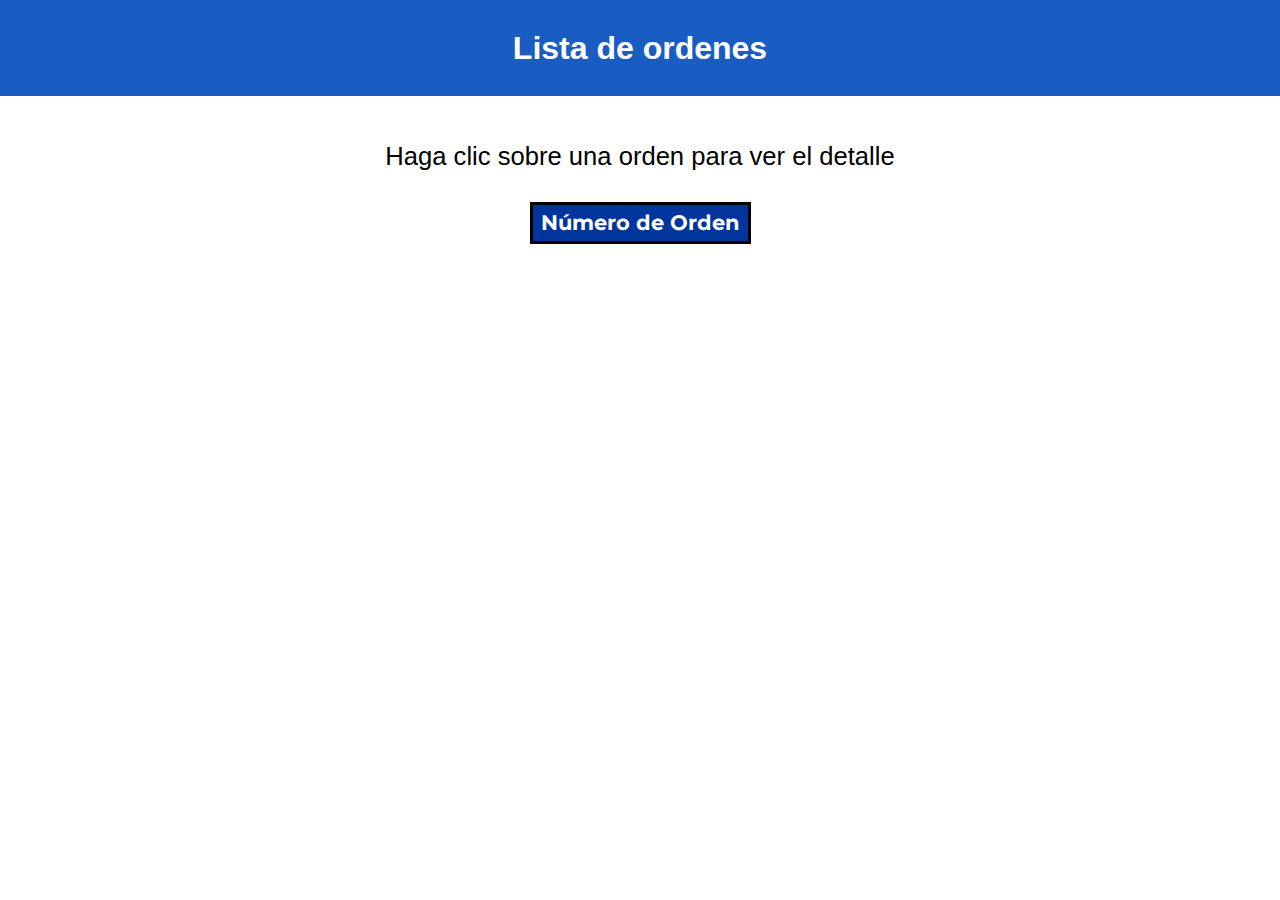
<file: index.html>
<!DOCTYPE html>
<html lang="es">
    </head>
        <meta charset="utf-8">
        <meta name="viewport" content="width=device-width, initial-scale=1">
        <link rel="stylesheet" type="text/css" href="css/reset.css">
        <link rel="stylesheet" type="text/css" href="css/orders.css">
        <link rel="preconnect" href="https://fonts.googleapis.com">
        <link rel="preconnect" href="https://fonts.gstatic.com" crossorigin>
        <link href="https://fonts.googleapis.com/css2?family=Montserrat:wght@500&display=swap" rel="stylesheet">
        <title>Ordenes</title>
    </head lang="es">
    <body>
        <main>
            <header class="header_ordenes">
                <h2 class="titulo">Lista de ordenes</h2>
            </header>

            <section class="seccion_tabla_ordenes">
                <p class="texto">Haga clic sobre una orden para ver el detalle</p>

                <table class="tablaOrdenes">
                    <thead class="tablaOrdenes_head thead">
                        <tr>
                            <th class="th_ordenes">Número de Orden</th>
                        </tr>
                    </thead>
                        <tr>
                        </tr>
                    <tbody class="tablaOrdenes_cuerpo"></tbody>
                </table>
            </section>

        </main>
        <script type="module" src="js/orders.js"></script>
    </body>
</html>
</file>
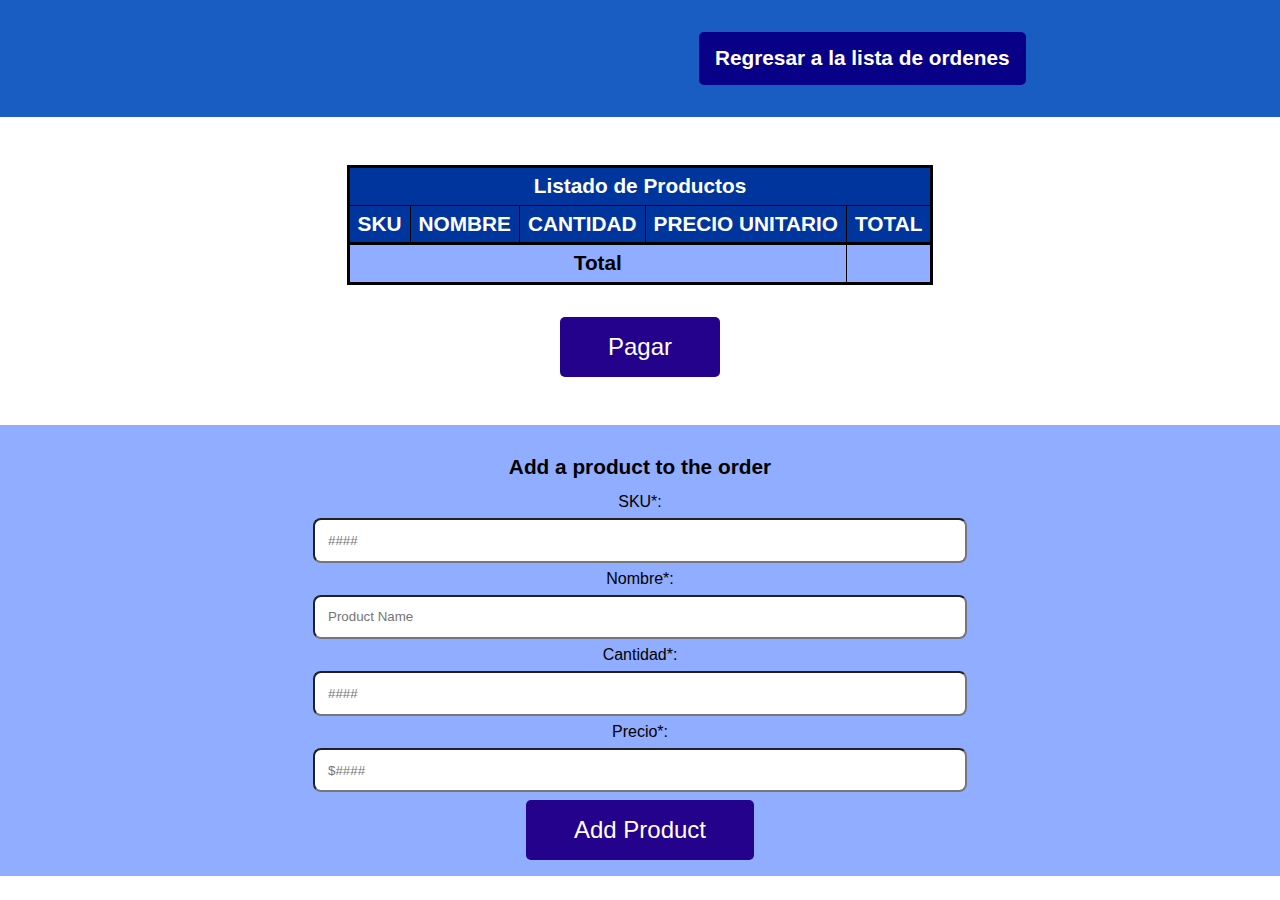
<file: screens/productos.html>
<!DOCTYPE html>
<html lang="es">
    </head>
        <meta charset="utf-8">
        <meta name="viewport" content="width=device-width, initial-scale=1">
        <link rel="stylesheet" type="text/css" href="../css/reset.css">
        <link rel="stylesheet" type="text/css" href="../css/productos.css">
        <link rel="stylesheet" type="text/css" href="../css/orders.css">
        <title>Productos</title>
    </head lang="es">
    <body>
        <main>
            <header class="header_products">
                <h2 class="titulo"></h2>
                <a class="link_regresar link" href="../ordenes.html">Regresar a la lista de ordenes</a>
            </header>
            
            <section class="seccion_tabla_productos">
                <table class="tablaProductos">
                    <thead class="tablaProductos_head thead">
                        <tr>
                            <th colspan="5">Listado de Productos</th>
                        </tr>
                        <tr>
                            <th>SKU</th>
                            <th>NOMBRE</th>
                            <th>CANTIDAD</th>
                            <th>PRECIO UNITARIO</th>
                            <th>TOTAL</th>
                        </tr>
                    </thead>
                        <tr>
                        </tr>
                    <tbody class="tablaProductos_cuerpo"></tbody>
                    <tfoot class="tablaProductos_tfoot">
                        <td colspan="4">
                            Total
                            <th id="total" colspan="1"></th>
                        </td>
                    </tfoot>
                </table>
                <div class="seccion_pagar">
                    <p id="totalPagar"></p>
                    <button class="boton_pagar button">Pagar</button>
                </div>
            </section>
            <section class="seccion_formulario">
                <form id="form">
                    
                    <legend class="instruccion">Add a product to the order</legend>
                    <legend class="noerror" id="mensajeError">Llena los campos requeridos (*)</legend>
                    <label for="sku">SKU*:</label>
                    <input type="text" placeholder="####" id="sku" name="sku" class="input">
                    <legend class="noerror mensajeSku">Este campo es requerido</legend>

                    <label for="name">Nombre*:</label>
                    <input type="text" placeholder="Product Name" id="name" name="name" class="input">
                    <legend class="noerror mensajeNombre">Este campo es requerido</legend>

                    <label for="quantity">Cantidad*:</label>
                    <input type="tel" placeholder="####" id="quantity" name="quantity" class="input">
                    <legend class="noerror mensajeCantidad">Este campo es requerido</legend>

                    <label for="price">Precio*:</label>
                    <input type="tel" placeholder="$####" id="price" name="price" step="0.01" class="input">
                    <legend class="noerror mensajePrice">Este campo es requerido</legend>

                    <input type="submit" value="Add Product" id="formButton" class="button" >

                </form>
            </section>
        </main>
        <script type="module" src="../js/products.js"></script>
        <script src="../js/form.js"></script>
    </body>
</html>
</file>
<file: css/orders.css>
main{
    font-family: 'Montserrat', sans-serif;
}

header{
    display: flex;
    background-color: #195dc3;
    color: #ffffff;
    padding: 2rem;
}

.header_ordenes{
    justify-content: center;
}

.titulo{
    font-family: sans-serif;
    font-weight: bold;
    font-size: 2rem;
}

.texto{
    font-family: sans-serif;
    font-size: 1.6rem;
    margin: 3rem auto 2rem;
    text-align: center;
}

.tablaOrdenes{
    border: 3px solid #000000;
    margin: 0 auto;
}

thead{
    background-color: rgb(0, 53, 158);
    font-weight: bold;
    border: 3px solid #000000;
    color: white;
    font-size: 1.5rem;
}

th,td{
    border: 1px solid #000000;
    padding: 0.5rem;
    text-align: center;
    font-size: 1.3rem;
}

.td_ordenes, .th_ordenes{
    cursor: pointer;
}

.td_ordenes:hover{
    background: #80a8e5;
}

.link{
    text-decoration: none;
}
</file>
<file: css/productos.css>
.link{
    text-decoration: none;
}

.header_products{
    justify-content: space-around;
    align-items: center;
}

.link_regresar{
    background-color: #090088;
    border-radius: 5px;
    padding: 1rem;
    color: #ffffff;
    font-size: 1.3rem;
    font-weight: bold;
    transition: 0.5s;
}

.link_regresar:hover{
    -webkit-transform:scale(1.2);
    transform:scale(1.2);
}

.tablaProductos_tfoot{
    background-color: #91adff;
    font-weight: bold;
    border: 3px solid #000000;
}

.seccion_tabla_productos{
    padding: 3rem;
    display: flex;
    align-items: center;
    justify-content: space-around;
}

.tablaProductos{
    border: 3px solid #000000;
}

.seccion_pagar{
    display: flex;
    flex-direction: column;
    align-items: center;
    justify-content: center;
}

#totalPagar{
    margin: 1rem;
    font-weight: bold;
    font-size: 3rem;
}

.button{
    font-size: 1.5rem;
    background-color: #24028c;
    color: #ffffff;
    border: none;
    border-radius: 5px;
    padding: 1rem 3rem;
    transition: 0.5s;
}

.button:hover{
    -webkit-transform:scale(1.2);
    transform:scale(1.2);
}

.seccion_formulario{
    background: #91adff;
    box-sizing: border-box;
    width: 100%;
    padding: 1rem;
}

#form{
    text-align: center;
}

legend{
    margin: 1rem;
}

.instruccion{
    font-size: 1.3rem;
    font-weight: bold;
}

.noerror{
    display: none;
}

.error{
    display: block;
    color: rgb(227, 71, 71);
    font-weight: bold;
}

label{
    margin: 0.5rem;
}

.input{
    display: block;
    padding: 0.8rem;
    border-radius: 8px;
    margin: 0.5rem auto;
    width: 30%;
}

.redBorder{
    border-width: 3px;
    border-color: red;
}

@media screen and (max-width: 832px) {
    .seccion_tabla_productos{
        flex-direction: column;
        padding: 2rem 0;
    }
    #totalPagar{
        font-size: 2.5rem;
        text-align: center;
    }
    .titulo{
        font-size: 1.5rem;
    }
    .header_products{
        flex-direction: column;
        justify-content: center;
        align-items: center;
        margin: 0;
    }
    .link_regresar{
        margin-top: 10px;
    }
    .contenedor_tabla_productos{
        width: 100%;
    }
    .tablaProductos{
        border: 3px solid #000000;
        display: block;
        overflow-x: scroll;
    }
    .input{
        width: 70%;
    }
}

@media screen and (min-width: 833px) and (max-width: 1283px) {
    .seccion_tabla_productos{
        flex-direction: column;
    }
    #totalPagar{
        font-size: 2.5rem;
    }
    .titulo{
        font-size: 1.5rem;
    }
    .input{
        width: 50%;
    }
}
</file>
